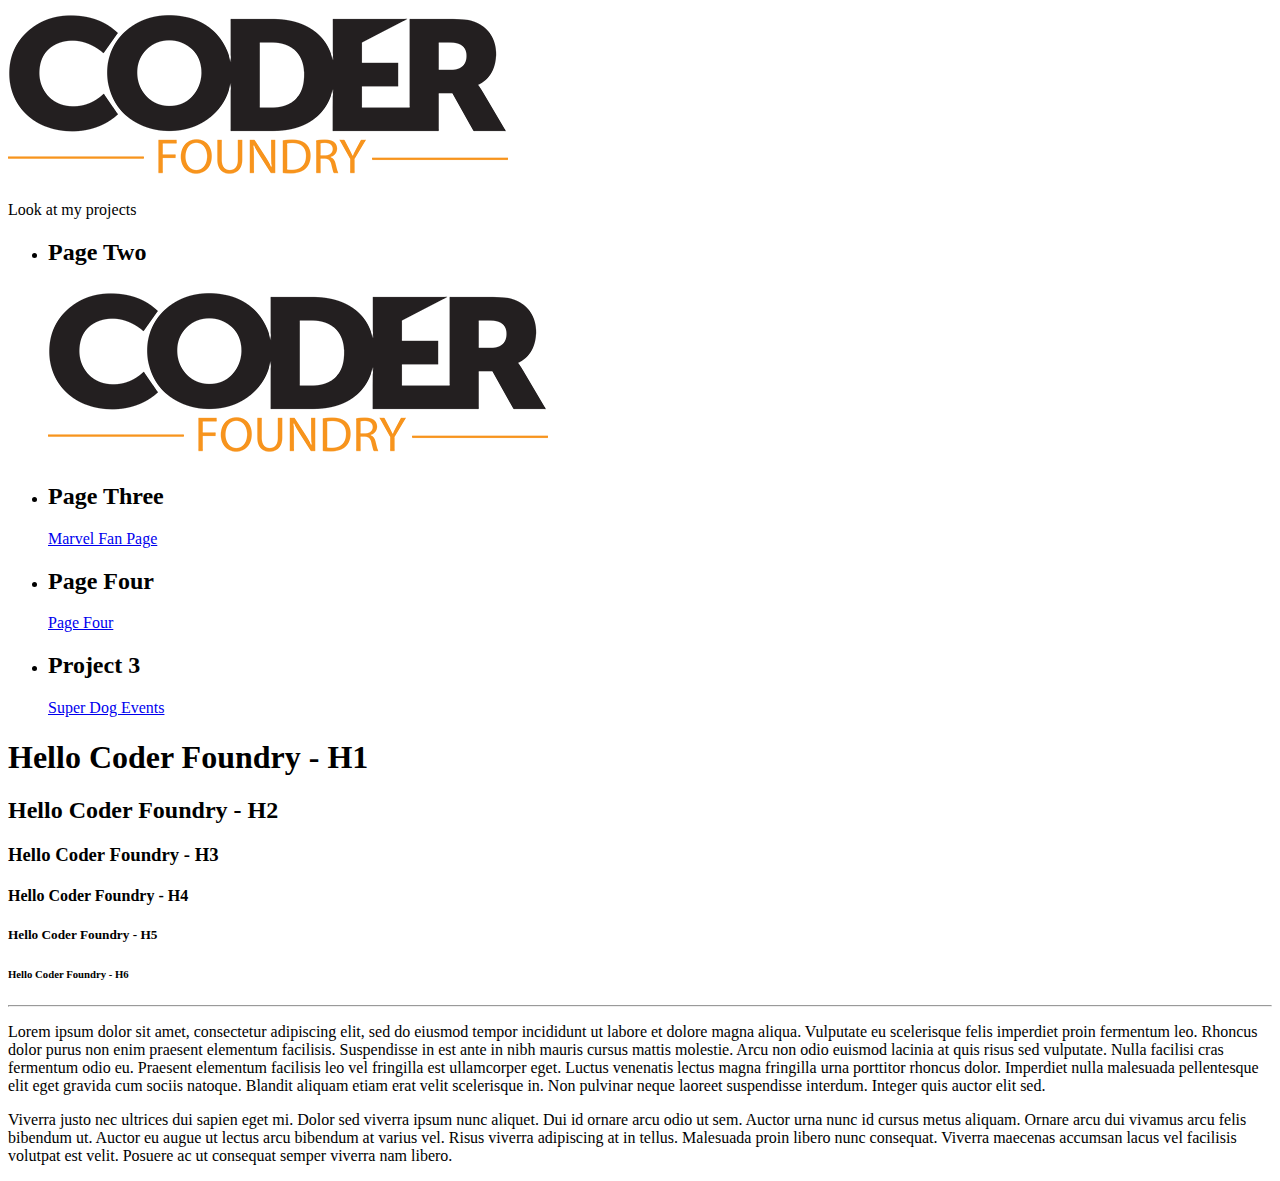
<file: index.html>
<!DOCTYPE html>
<html>

<head>
    <title>Hello Coder Foundry</title>

</head>

<body>
    
    <img src="img/CF_Logo_BOsmall.png">
    <section id="projects">
        <p>Look at my projects</p>
        <ul>
            <li>
                <h2>Page Two</h2>
                <a href="/pagetwo.html" target=_blank><img src="img/CF_Logo_BOsmall.png"></a>
            </li>
            <li>
                <h2>Page Three</h2>
                <a href="/pagethree.html" target=_blank>Marvel Fan Page</a>
            </li>
            <li>
                <h2>Page Four</h2>
                <a href="/pagefour.html" target=_blank>Page Four</a>
            </li>
            <li>
                <h2>Project 3</h2>
                <a href="https://superdogevents.coderfoundry.com" target="_blank">Super Dog Events</a>
            </li>
        </ul>
    </section>
    <!--Demo the difference between h tags-->
    <h1>Hello Coder Foundry - H1</h1>
    <h2>Hello Coder Foundry - H2</h2>
    <h3>Hello Coder Foundry - H3</h3>
    <h4>Hello Coder Foundry - H4</h4>
    <h5>Hello Coder Foundry - H5</h5>
    <h6>Hello Coder Foundry - H6</h6>
    <hr>
    <!--This is a paragraph tag-->
    <p>
        Lorem ipsum dolor sit amet, consectetur adipiscing elit, sed do eiusmod tempor incididunt ut labore et dolore
        magna aliqua. Vulputate eu scelerisque felis imperdiet proin fermentum leo. Rhoncus dolor purus non enim
        praesent elementum facilisis. Suspendisse in est ante in nibh mauris cursus mattis molestie. Arcu non odio
        euismod lacinia at quis risus sed vulputate. Nulla facilisi cras fermentum odio eu. Praesent elementum facilisis
        leo vel fringilla est ullamcorper eget. Luctus venenatis lectus magna fringilla urna porttitor rhoncus dolor.
        Imperdiet nulla malesuada pellentesque elit eget gravida cum sociis natoque. Blandit aliquam etiam erat velit
        scelerisque in. Non pulvinar neque laoreet suspendisse interdum. Integer quis auctor elit sed.</p>
    <p>
        Viverra justo nec ultrices dui sapien eget mi. Dolor sed viverra ipsum nunc aliquet. Dui id ornare arcu odio ut
        sem. Auctor urna nunc id cursus metus aliquam. Ornare arcu dui vivamus arcu felis bibendum ut. Auctor eu augue
        ut lectus arcu bibendum at varius vel. Risus viverra adipiscing at in tellus. Malesuada proin libero nunc
        consequat. Viverra maecenas accumsan lacus vel facilisis volutpat est velit. Posuere ac ut consequat semper
        viverra nam libero.
    </p>

</body>

</html>
</file>
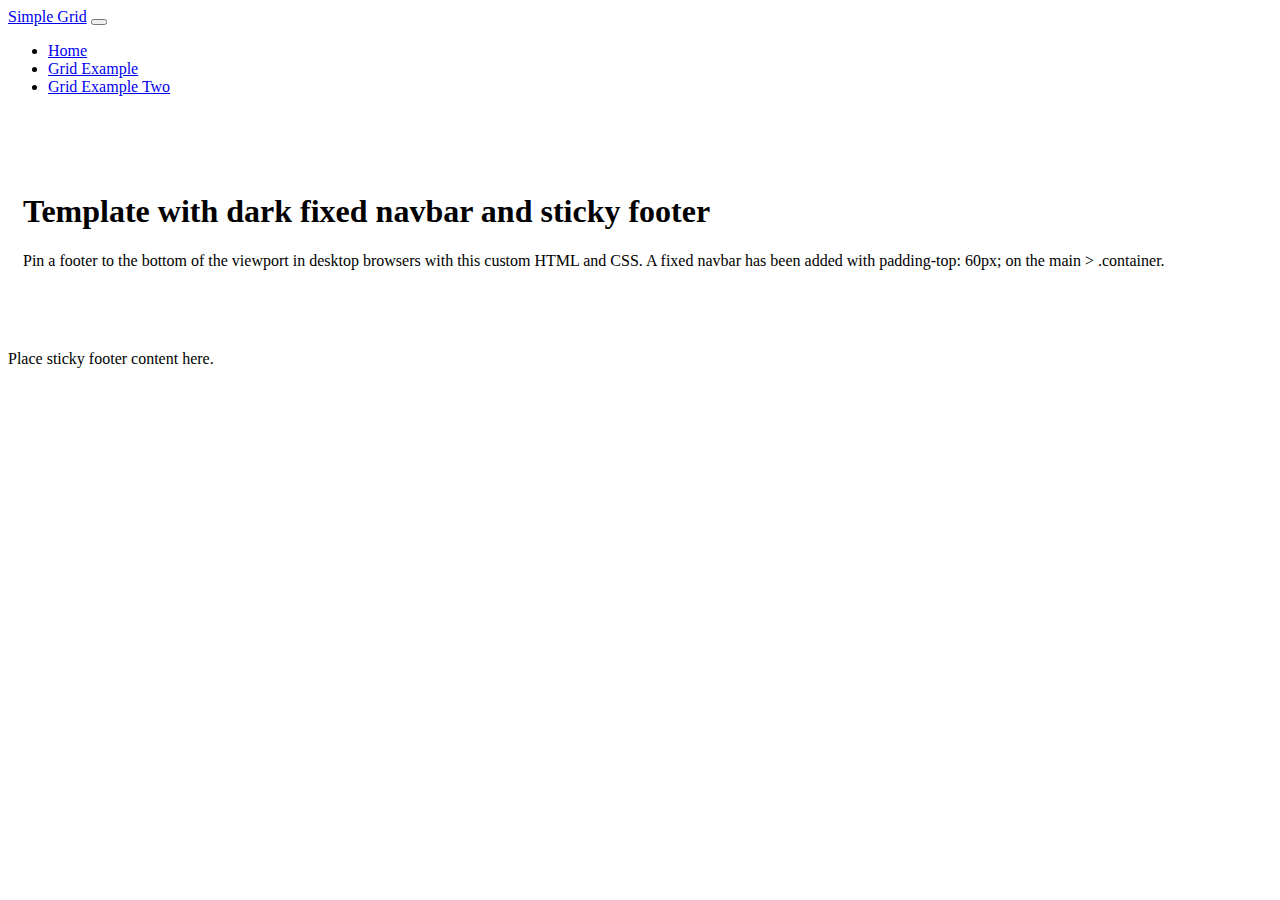
<file: gridexample.html>
<!doctype html>
<html lang="en" class="h-100">

<head>
    <title>Grid Example</title>
    <!-- Required meta tags -->
    <meta charset="utf-8">
    <meta name="viewport" content="width=device-width, initial-scale=1, shrink-to-fit=no">

    <!-- Bootstrap CSS -->
    <link href="https://cdn.jsdelivr.net/npm/bootstrap@5.1.0/dist/css/bootstrap.min.css" rel="stylesheet"
        integrity="sha384-KyZXEAg3QhqLMpG8r+8fhAXLRk2vvoC2f3B09zVXn8CA5QIVfZOJ3BCsw2P0p/We" crossorigin="anonymous">
    <link rel="stylesheet" href="/css/gridstyles.css">

</head>

<body class="d-flex flex-column h-100">

    <section id="idnav">
        <nav class="navbar navbar-expand-lg navbar-dark bg-dark">
            <div class="container-fluid">
              <a class="navbar-brand" href="/pagefour.html">Simple Grid</a>
              <button class="navbar-toggler" type="button" data-bs-toggle="collapse" data-bs-target="#navbarSupportedContent" aria-controls="navbarSupportedContent" aria-expanded="false" aria-label="Toggle navigation">
                <span class="navbar-toggler-icon"></span>
              </button>
              <div class="collapse navbar-collapse" id="navbarSupportedContent">
                <ul class="navbar-nav me-auto mb-2 mb-lg-0">
                  <li class="nav-item">
                    <a class="nav-link" aria-current="page" href="/pagefour.html">Home</a>
                  </li>
                  <li class="nav-item">
                    <a class="nav-link active" href="/gridexample.html">Grid Example</a>
                  </li>
                  <li class="nav-item">
                    <a class="nav-link" href="/gridExampleTwo.html">Grid Example Two</a>
                  </li>
                  
                </ul>
                
              </div>
            </div>
          </nav>
    </section>

    <main class="flex-shrink-0">
       <div class="container">
           <h1 class="mt-5">Template with dark fixed navbar and sticky footer</h1>
           <p class="lead">Pin a footer to the bottom of the viewport in desktop browsers with this custom HTML and CSS. A fixed navbar has been added with padding-top: 60px; on the main > .container.</p>
       </div>
    </main>
    <footer class="footer mt-auto py-3 bg-light sticky-footer">
        <div class="container-fluid text-center">
            <span class="text-muted">Place sticky footer content here.</span>
        </div>
    </footer>
    <!-- Bootstrap JS -->
    <script src="https://cdn.jsdelivr.net/npm/bootstrap@5.1.0/dist/js/bootstrap.bundle.min.js"
        integrity="sha384-U1DAWAznBHeqEIlVSCgzq+c9gqGAJn5c/t99JyeKa9xxaYpSvHU5awsuZVVFIhvj" crossorigin="anonymous">
    </script>
</body>

</html>
</file>
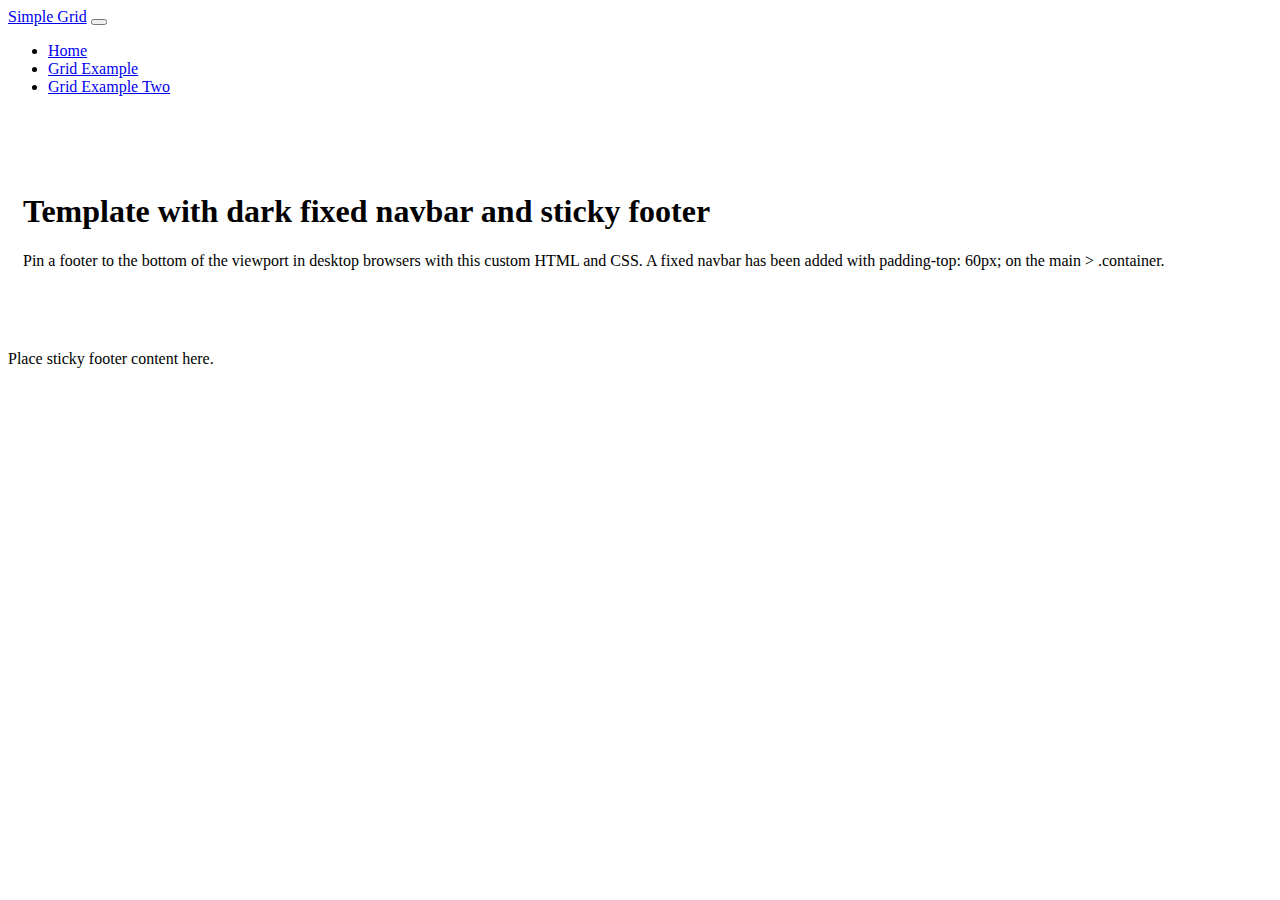
<file: gridExampleTwo.html>
<!doctype html>
<html lang="en" class="h-100">

<head>
    <title>Grid Example Two</title>
    <!-- Required meta tags -->
    <meta charset="utf-8">
    <meta name="viewport" content="width=device-width, initial-scale=1, shrink-to-fit=no">

    <!-- Bootstrap CSS -->
    <link href="https://cdn.jsdelivr.net/npm/bootstrap@5.1.0/dist/css/bootstrap.min.css" rel="stylesheet"
        integrity="sha384-KyZXEAg3QhqLMpG8r+8fhAXLRk2vvoC2f3B09zVXn8CA5QIVfZOJ3BCsw2P0p/We" crossorigin="anonymous">
    <link rel="stylesheet" href="/css/gridstyles.css">

   
</head>

<body class="d-flex flex-column h-100">

    <nav class="navbar navbar-expand-lg navbar-dark bg-danger">
        <div class="container-fluid">
          <a class="navbar-brand" href="/pagefour.html">Simple Grid</a>
          <button class="navbar-toggler" type="button" data-bs-toggle="collapse" data-bs-target="#navbarSupportedContent" aria-controls="navbarSupportedContent" aria-expanded="false" aria-label="Toggle navigation">
            <span class="navbar-toggler-icon"></span>
          </button>
          <div class="collapse navbar-collapse" id="navbarSupportedContent">
            <ul class="navbar-nav me-auto mb-2 mb-lg-0">
              <li class="nav-item">
                <a class="nav-link" aria-current="page" href="/pagefour.html">Home</a>
              </li>
              <li class="nav-item">
                <a class="nav-link" href="/gridexample.html">Grid Example</a>
              </li>
              <li class="nav-item">
                <a class="nav-link active" href="/gridExampleTwo.html">Grid Example Two</a>
              </li>
              
            </ul>
            
          </div>
        </div>
      </nav>

    <main class="flex-shrink-0">
       <div class="container">
           <h1 class="mt-5">Template with dark fixed navbar and sticky footer</h1>
           <p class="lead">Pin a footer to the bottom of the viewport in desktop browsers with this custom HTML and CSS. A fixed navbar has been added with padding-top: 60px; on the main > .container.</p>
       </div>
    </main>
    <footer class="footer mt-auto py-3 bg-light sticky-footer">
        <div class="container-fluid text-center">
            <span class="text-muted">Place sticky footer content here.</span>
        </div>
    </footer>
    <!-- Bootstrap JS -->
    <script src="https://cdn.jsdelivr.net/npm/bootstrap@5.1.0/dist/js/bootstrap.bundle.min.js"
        integrity="sha384-U1DAWAznBHeqEIlVSCgzq+c9gqGAJn5c/t99JyeKa9xxaYpSvHU5awsuZVVFIhvj" crossorigin="anonymous">
    </script>
</body>

</html>
</file>
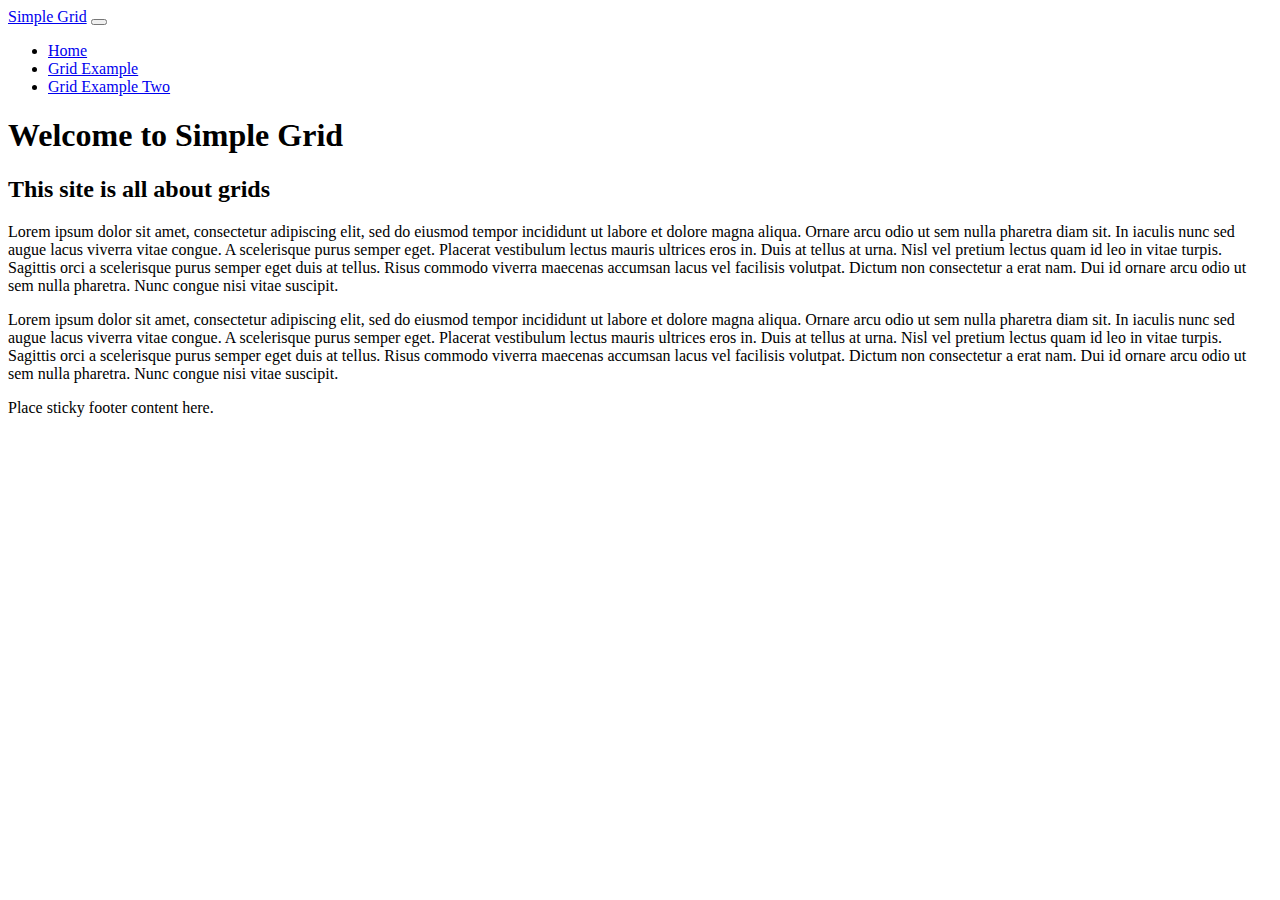
<file: pagefour.html>
<!DOCTYPE html>
<html>
    <head>
        <title>Page Four</title>
        <!-- CSS only -->
        <link href="https://cdn.jsdelivr.net/npm/bootstrap@5.1.1/dist/css/bootstrap.min.css" rel="stylesheet" integrity="sha384-F3w7mX95PdgyTmZZMECAngseQB83DfGTowi0iMjiWaeVhAn4FJkqJByhZMI3AhiU" crossorigin="anonymous">
        <!--Custom CSS-->
        <link rel="stylesheet" href="/css/gridstyles.css">
        <!--Required Meta Tags-->
        <meta charset="utf-8"/>
        <meta name="viewport" content="width=device-width, initial-scale=1, shrink-to-fit=no"/>
    </head>

    <body>
        <section id="idnav">
            <nav class="navbar navbar-expand-lg navbar-dark bg-success">
                <div class="container-fluid">
                  <a class="navbar-brand" href="/pagefour.html">Simple Grid</a>
                  <button class="navbar-toggler" type="button" data-bs-toggle="collapse" data-bs-target="#navbarSupportedContent" aria-controls="navbarSupportedContent" aria-expanded="false" aria-label="Toggle navigation">
                    <span class="navbar-toggler-icon"></span>
                  </button>
                  <div class="collapse navbar-collapse" id="navbarSupportedContent">
                    <ul class="navbar-nav me-auto mb-2 mb-lg-0">
                      <li class="nav-item">
                        <a class="nav-link active" aria-current="page" href="/pagefour.html">Home</a>
                      </li>
                      <li class="nav-item">
                        <a class="nav-link" href="/gridexample.html">Grid Example</a>
                      </li>
                      <li class="nav-item">
                        <a class="nav-link" href="/gridExampleTwo.html">Grid Example Two</a>
                      </li>
                      
                    </ul>
                    
                  </div>
                </div>
              </nav>
        </section>
        <main class="flex-shrink-0">
            <div class="container-xl border border-2 border-danger px-3 py-5">
                <h1 class="text-center">Welcome to Simple Grid</h1>
                <h2 class="text-center">This site is all about grids</h2>
                <p>Lorem ipsum dolor sit amet, consectetur adipiscing elit, sed do eiusmod tempor incididunt ut labore et dolore magna aliqua. Ornare arcu odio ut sem nulla pharetra diam sit. In iaculis nunc sed augue lacus viverra vitae congue. A scelerisque purus semper eget. Placerat vestibulum lectus mauris ultrices eros in. Duis at tellus at urna. Nisl vel pretium lectus quam id leo in vitae turpis. Sagittis orci a scelerisque purus semper eget duis at tellus. Risus commodo viverra maecenas accumsan lacus vel facilisis volutpat. Dictum non consectetur a erat nam. Dui id ornare arcu odio ut sem nulla pharetra. Nunc congue nisi vitae suscipit.</p>
                <p>Lorem ipsum dolor sit amet, consectetur adipiscing elit, sed do eiusmod tempor incididunt ut labore et dolore magna aliqua. Ornare arcu odio ut sem nulla pharetra diam sit. In iaculis nunc sed augue lacus viverra vitae congue. A scelerisque purus semper eget. Placerat vestibulum lectus mauris ultrices eros in. Duis at tellus at urna. Nisl vel pretium lectus quam id leo in vitae turpis. Sagittis orci a scelerisque purus semper eget duis at tellus. Risus commodo viverra maecenas accumsan lacus vel facilisis volutpat. Dictum non consectetur a erat nam. Dui id ornare arcu odio ut sem nulla pharetra. Nunc congue nisi vitae suscipit.</p>
            </div>
         </main>
        <footer class="footer mt-auto py-3 bg-light sticky-footer">
            <div class="container-fluid text-center">
                <span class="text-muted">Place sticky footer content here.</span>
            </div>
        </footer>
        <!--JavaScript Bootstrap links-->
        <script src="https://cdn.jsdelivr.net/npm/bootstrap@5.1.1/dist/js/bootstrap.bundle.min.js" integrity="sha384-/bQdsTh/da6pkI1MST/rWKFNjaCP5gBSY4sEBT38Q/9RBh9AH40zEOg7Hlq2THRZ" crossorigin="anonymous"></script>  
    </body>
    
    
    
</html>
</file>
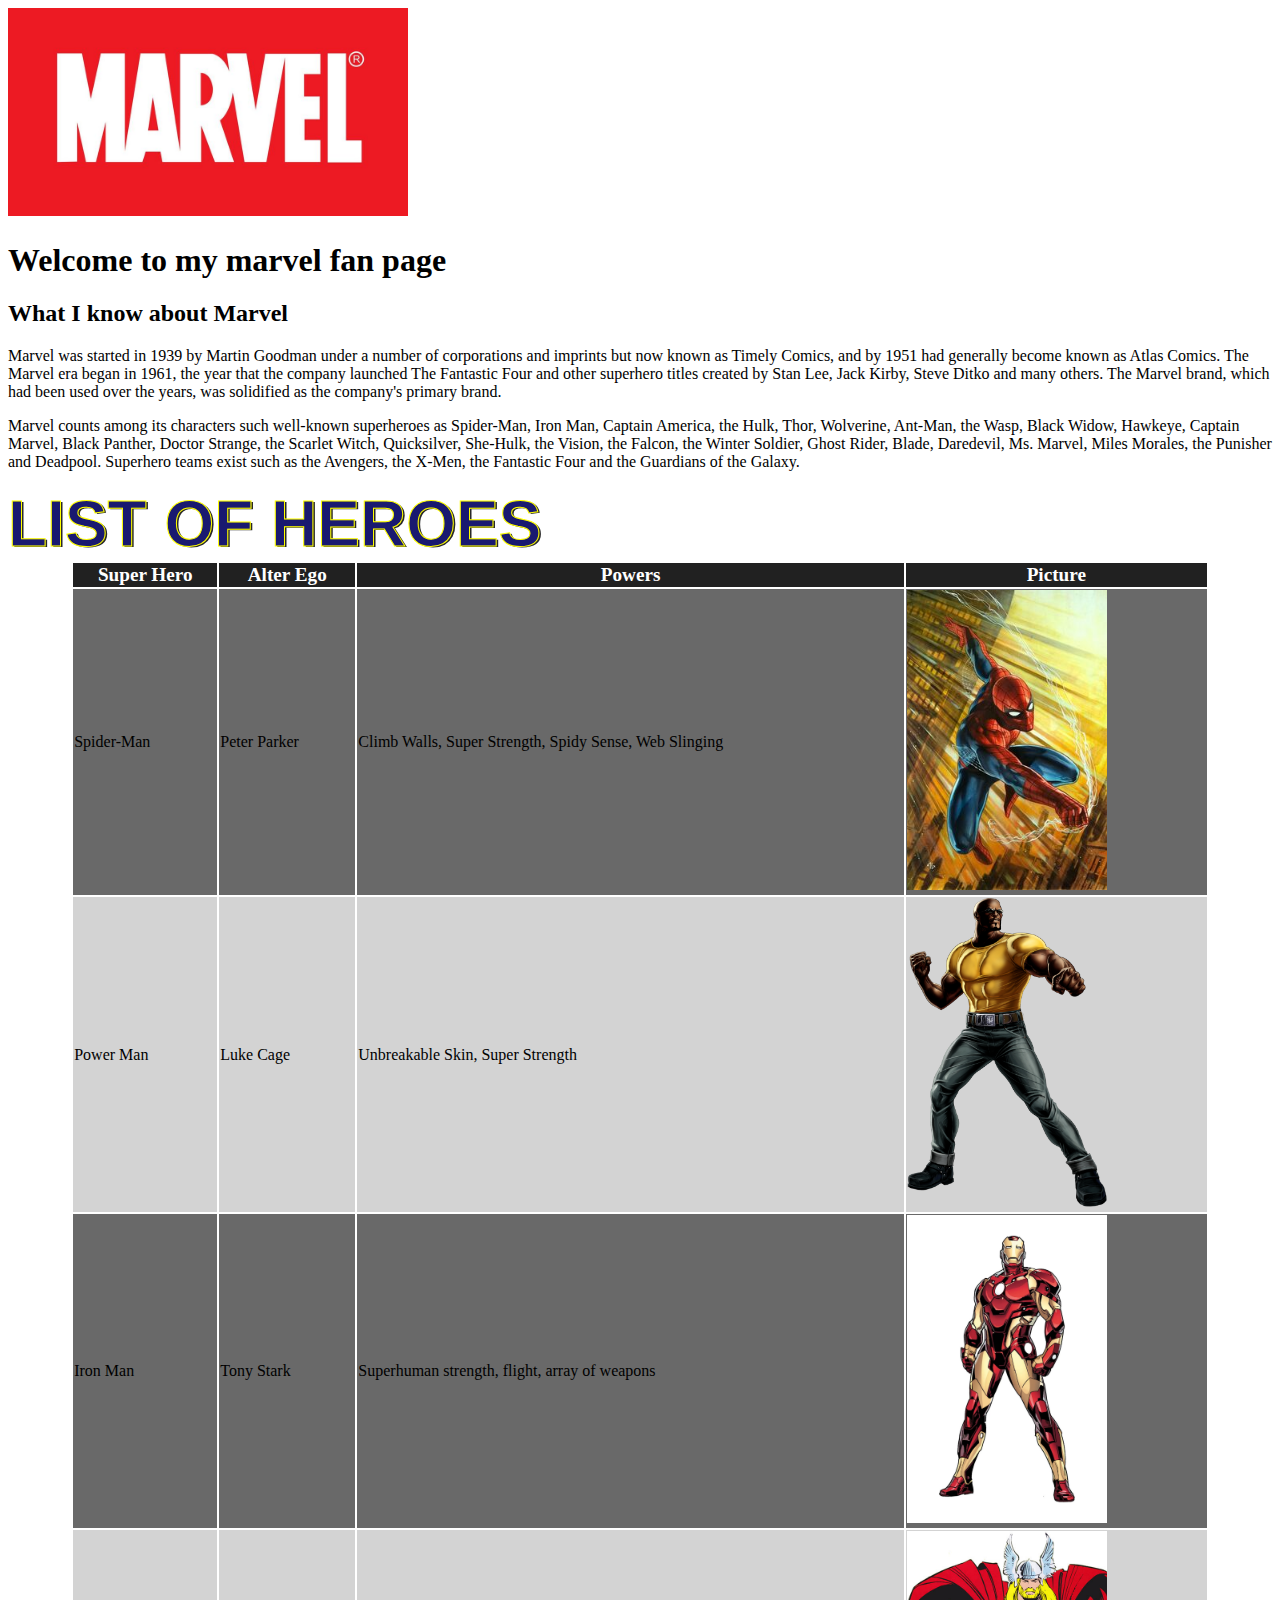
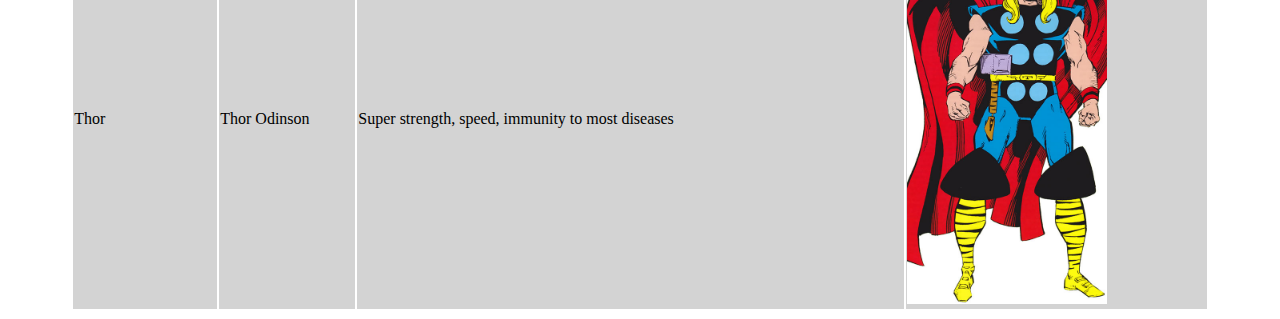
<file: pagethree.html>
<!DOCTYPE html>
<html>
<header>
    <title>Marvel Fan Page</title>
    <!--Custom Style Sheet-->
    <link rel="stylesheet" href="/css/style.css">
</header>

<body>
    <img class="logo" src="/img/marvel-logo.jpg" alt="Marvel Logo">
    <h1>Welcome to my marvel fan page</h1>
    <h2>What I know about Marvel</h2>
    <p>
        Marvel was started in 1939 by Martin Goodman under a number of corporations and imprints but now known as Timely
        Comics, and by 1951 had generally become known as Atlas Comics. The Marvel era began in 1961, the year that
        the company launched The Fantastic Four and other superhero titles created by Stan Lee, Jack Kirby, Steve Ditko
        and many others. The Marvel brand, which had been used over the years, was solidified as the company's primary
        brand.
    </p>
    <p>
        Marvel counts among its characters such well-known superheroes as Spider-Man, Iron Man, Captain America, the
        Hulk, Thor, Wolverine, Ant-Man, the Wasp, Black Widow, Hawkeye, Captain Marvel, Black Panther, Doctor Strange,
        the Scarlet Witch, Quicksilver, She-Hulk, the Vision, the Falcon, the Winter Soldier, Ghost Rider, Blade,
        Daredevil, Ms. Marvel, Miles Morales, the Punisher and Deadpool. Superhero teams exist such as the Avengers, the
        X-Men, the Fantastic Four and the Guardians of the Galaxy.</p>
    <h2 id="heroText">List of Heroes</h2>
    <table>
        <tr class="tableHeader">
            <th>Super Hero</th>
            <th>Alter Ego</th>
            <th>Powers</th>
            <th>Picture</th>
        </tr>
        <tr class="oddrow">
            <td>Spider-Man</td>
            <td>Peter Parker</td>
            <td>Climb Walls, Super Strength, Spidy Sense, Web Slinging</td>
            <td>
                <img src="/img/spidey.jpeg" alt="Spider Man" class="heroImage">
            </td>
        </tr>
        <tr class="evenrow">
            <td>Power Man</td>
            <td>Luke Cage</td>
            <td>Unbreakable Skin, Super Strength</td>
            <td>
                <img src="/img/lukecage.png" alt="Power Man" class="heroImage">
            </td>
        </tr>
        <tr class="oddrow">
            <td>Iron Man</td>
            <td>Tony Stark</td>
            <td>Superhuman strength, flight, array of weapons</td>
            <td>
                <img src="/img/ironman.jpg" alt="Iron Man" class="heroImage">
            </td>
        </tr>
        <tr class="evenrow">
            <td>Thor</td>
            <td>Thor Odinson</td>
            <td>Super strength, speed, immunity to most diseases</td>
            <td>
                <img src="/img/thor.jpeg" alt="Thor" class="heroImage">
            </td>
        </tr>
    </table>
</body>

</html>
</file>
<file: css/gridstyles.css>
main>.container {
    padding: 60px 15px 0;
    margin-bottom: 5rem;
}
.sticky-nav {
    position: fixed;
    left: 0;
    bottom: 0;
    width: 100%;
}
</file>
<file: css/style.css>
body{
    font-size: 1em;
}

table{
    width: 90%;
    margin: auto;
}

.heroImage{
    max-width: 200px;
}

.logo {
    max-width: 400px;
}
.oddrow{
    background-color: dimgrey;
}
.evenrow{
    background-color: lightgray;
}
.tableHeader{
    background-color: #212121;
    color: #fff;
    font-size: 1.2em;
}

#heroText{
    font-family: Impact, Haettenschweiler, 'Arial Narrow Bold', sans-serif;
    font-size: 4em;
    margin: 0;
    text-transform: uppercase;
    color: midnightblue;
    -webkit-text-stroke-width:1px;
    -webkit-text-stroke-color: yellow;
    text-shadow: 2px 1px #292929;
}
</file>
